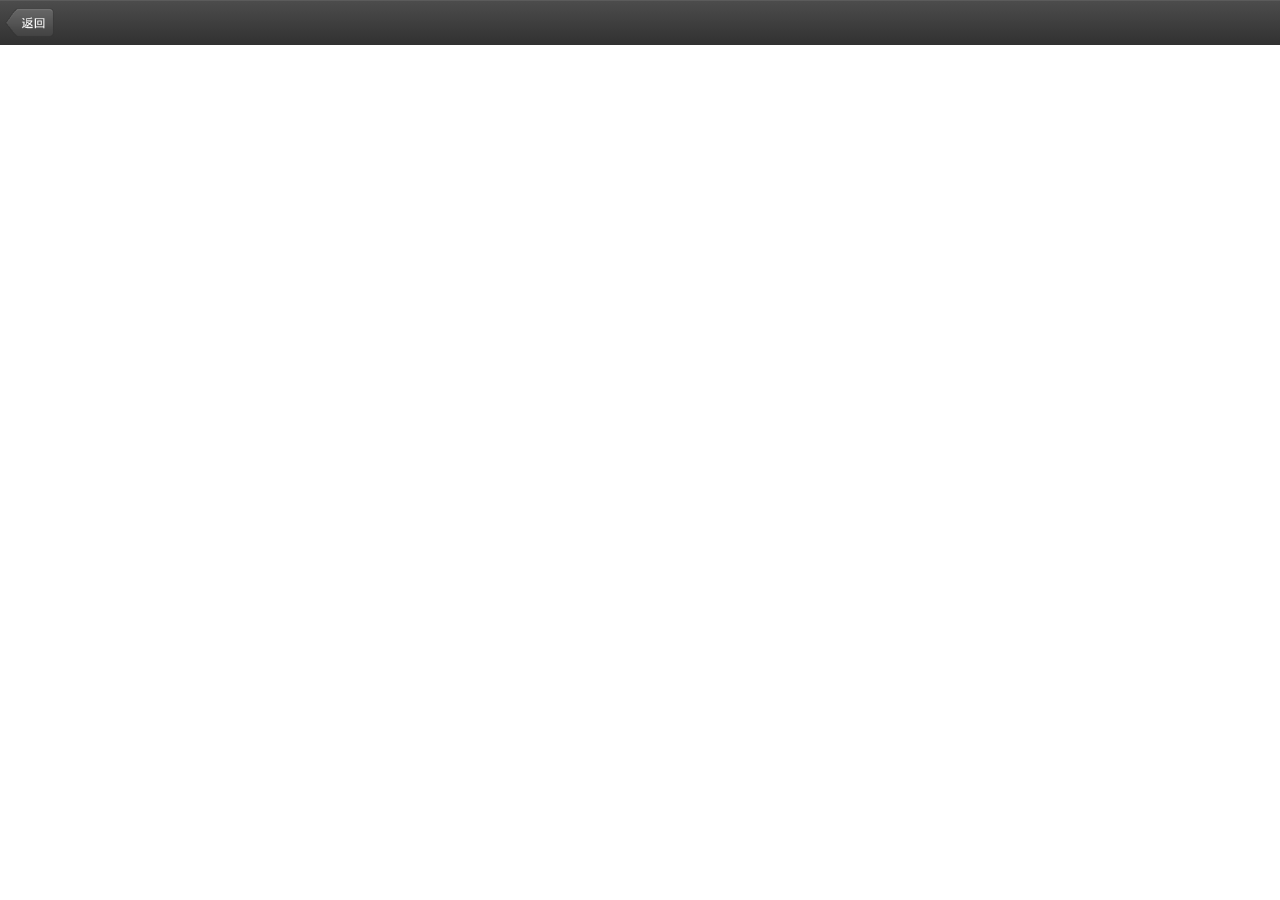
<file: SDK/ShareSDK/Support/PlatformSDK/QQSDK/TencentOpenApi_IOS_Bundle.bundle/local.html>
<!DOCTYPE html>
<html>
<head>
<meta http-equiv="X-UA-Compatible" content="IE=Edge">
<meta charset="UTF-8">
<title>社交渠道</title>
<meta name="viewport" content="width=device-width,initial-scale=1.0, maximum-scale = 1.0,user-scalable=no" />
<meta name="format-detection" content="telephone=no" />
<meta name="apple-mobile-web-app-capable" content="yes" />
<style>
*{margin:0;padding:0}
.header{text-align:center;height:44px;background:-webkit-gradient(linear,0 0,0 100%,from(#4c4c4c),to(#313131));border-top:#5b5b5b 1px solid;position:relative;line-height:44px}
.header h1{color:#fff;font-weight:bold;font-size:20px}
.header a{width:49px;height:29px;background-size:49px 29px;position:absolute;top:7px;display:block;text-indent:-999em;cursor:pointer}
.header .back{background-image:url([data-uri]);left:5px}
</style>
</head>
<body>
<div class="container" id="container">
	<div class="header">
		<h1 id="title"></h1>
		<a href="javascript:void(0)" class="back" id="cancel">返回</a>
		<a href="javascript:void(0)" style="display:none" id="confirm"></a>
	</div>
	<div id="main"></div>
</div>
<script>
(function () {
	try {
		document.domain = "qq.com";
	} catch (_) {
		alert("invalid domain");
	}
	function getParam(name) {
		var re = new RegExp("(?:\\?|#|&)" + name + "=([^&]*)(?:$|&|#)", "i"), m = re.exec(window.location.href);
		var ret = m ? m[1] : "";
		ret = ret.replace(/[+]/ig, "%20");
		return ret;
	}
	var iface = getParam("iface");
	switch (iface) {
	case "AppChallenge":
	case "AppInvitation":
	case "AppGiftRequest":
	case "SendStory": {
		var appid = getParam("oauth_consumer_key"), type = getParam("type");
		var url = "tencent" + appid + "://" + iface + "/cancel";
		document.getElementById("cancel").addEventListener("click", function () {
			setTimeout(function () {
				window.open(url, "_self");
			}, 0);
		}, false);
		document.getElementById("title").innerHTML = {
			AppChallenge : type == "pk" ? "发送挑战" : "发送炫耀",
			AppInvitation : "发送应用邀请",
			AppGiftRequest : type == "request" ? "发送应用请求" : "发送免费礼物",
			SendStory : "发送分享"
		}[iface];
		document.write('<script type="text/javascript" src="https://qzonestyle.gtimg.cn/open/mobile/' + {
			AppChallenge : "brag_ios/js/sdk_brag.js",
			AppInvitation : "invite_ios/js/sdk_invite.js",
			AppGiftRequest : "request_ios/js/sdk_request.js",
			SendStory : "story_ios/js/sdk_story.js"
		}[iface] + '"><\/script>');
		break;
	}
	default:
		return;
	}
})();
</script>
</body>
</html>
</file>
